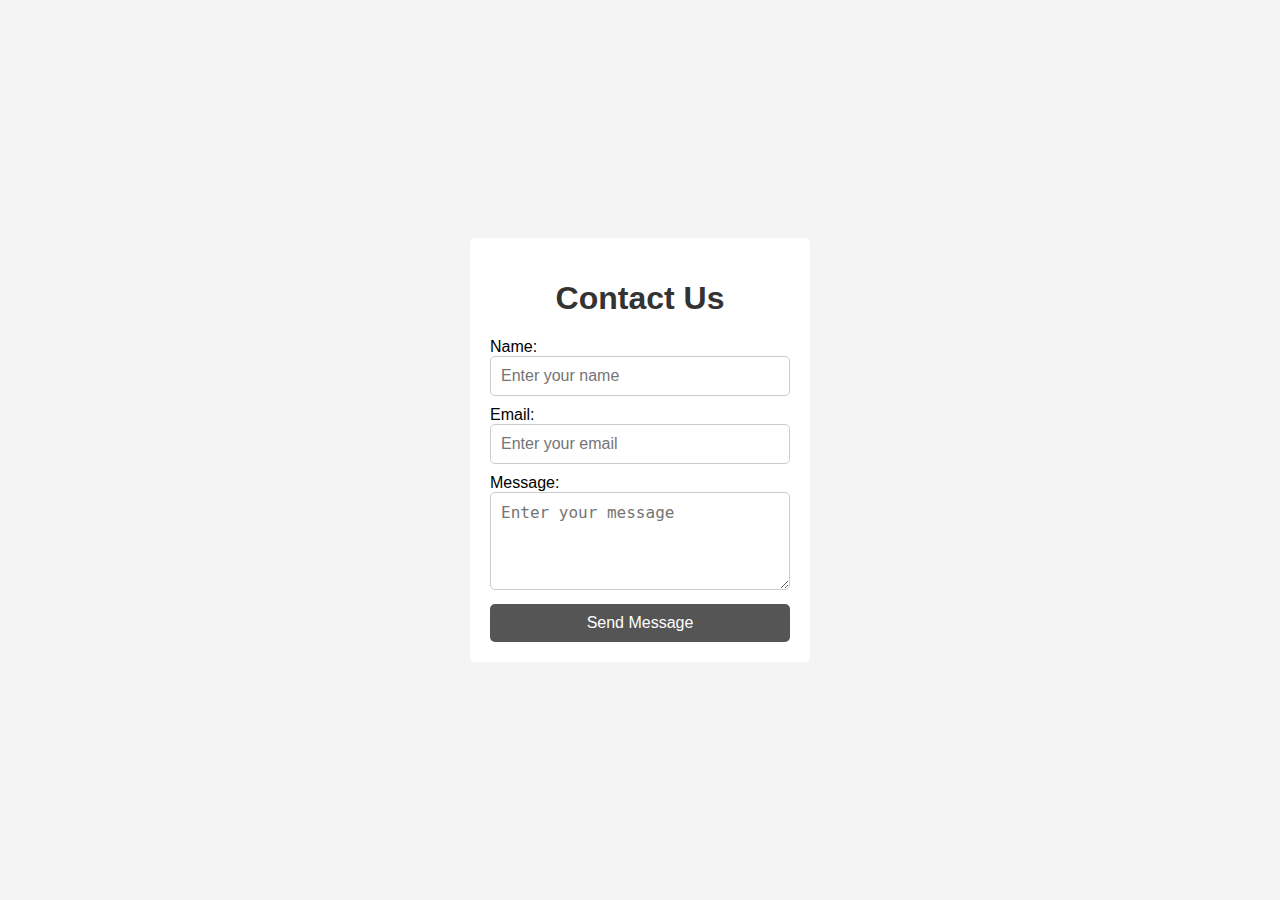
<file: contact.html>
<!DOCTYPE html>
<html lang="en">
<head>
    <meta charset="UTF-8">
    <meta name="viewport" content="width=device-width, initial-scale=1.0">
    <title>Contact Us</title>
    <style>
        body {
            font-family: Arial, sans-serif;
            margin: 0;
            padding: 0;
            background-color: #f4f4f4;
            display: flex;
            justify-content: center;
            align-items: center;
            height: 100vh;
        }

        .contact-box {
            background-color: #fff;
            padding: 20px;
            border-radius: 5px;
            width: 300px; 
        }

        .contact-box input[type="text"],
        .contact-box textarea {
            width: calc(100% - 22px);
            margin-bottom: 10px;
            padding: 10px;
            border-radius: 5px;
            border: 1px solid #ccc;
            font-size: 16px;
        }

        .contact-box button {
            width: 100%;
            padding: 10px 0;
            border-radius: 5px;
            border: none;
            background-color: #555;
            color: #fff;
            font-size: 16px;
        }

        h1 {
            text-align: center;
            color: #333;
        }
    </style>
</head>
<body>
    <div class="contact-box">
        <h1>Contact Us</h1>
        <form id="contactForm">
            <label for="name">Name:</label><br>
            <input type="text" id="name" name="name" placeholder="Enter your name"><br>
            <label for="email">Email:</label><br>
            <input type="text" id="email" name="email" placeholder="Enter your email"><br>
            <label for="message">Message:</label><br>
            <textarea id="message" name="message" rows="4" placeholder="Enter your message"></textarea><br>
            <button type="submit">Send Message</button>
        </form>
    </div>

    <script>
        document.getElementById('contactForm').addEventListener('submit', function(event) {
            event.preventDefault(); 
            alert('Message sent successfully!');
        });
    </script>
</body>
</html>
</file>
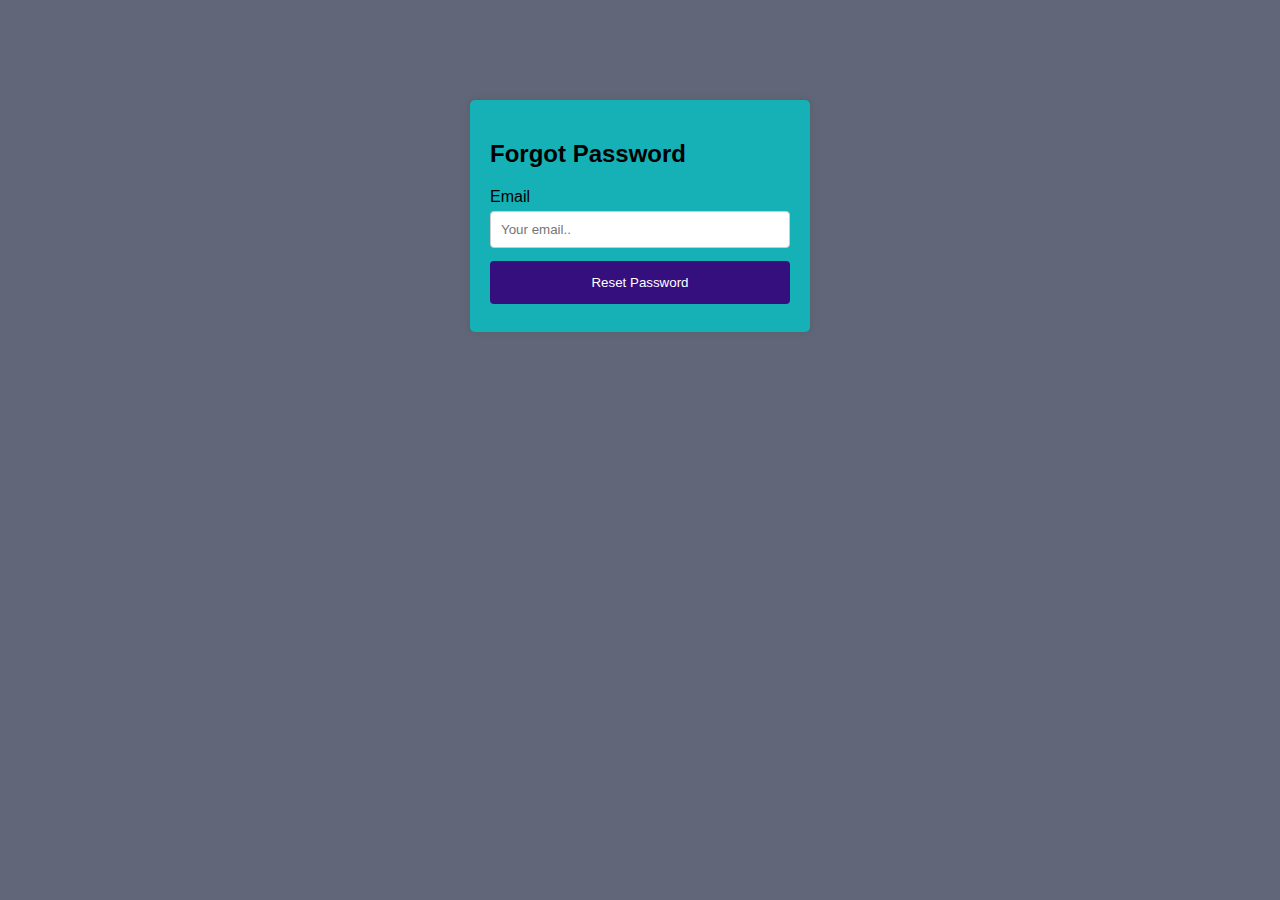
<file: forgot_password.html>
<!DOCTYPE html>
<html lang="en">
<head>
<meta charset="UTF-8">
<meta name="viewport" content="width=device-width, initial-scale=1.0">
<title>Forgot Password - Music Streaming Service</title>
<style>
body {
    font-family: Arial, sans-serif;
    background-color: #616778;
}

.container {
    width: 300px;
    margin: 0 auto;
    margin-top: 100px;
    background-color: #15b1b6;
    padding: 20px;
    border-radius: 5px;
    box-shadow: 0px 0px 10px rgba(0, 0, 0, 0.1);
}

input[type="email"] {
    width: 100%;
    padding: 10px;
    margin: 5px 0;
    border: 1px solid #ccc;
    border-radius: 4px;
    box-sizing: border-box;
}

input[type="submit"] {
    width: 100%;
    background-color: #360f7e;
    color: white;
    padding: 14px 20px;
    margin: 8px 0;
    border: none;
    border-radius: 4px;
    cursor: pointer;
}

input[type="submit"]:hover {
    background-color: #585f5c;
}
</style>
</head>
<body>

<div class="container">
    <h2>Forgot Password</h2>
    <form id="forgotPasswordForm">
        <label for="email">Email</label>
        <input type="email" id="email" name="email" placeholder="Your email.." required>

        <input type="submit" value="Reset Password">
    </form>
</div>

<script>
document.getElementById("forgotPasswordForm").addEventListener("submit", function(event) {
    event.preventDefault(); // Prevent form submission

    var email = document.getElementById("email").value;

    if (email) {
        fetch('/forgotPassword', {
            method: 'POST',
            headers: {
                'Content-Type': 'application/json'
            },
            body: JSON.stringify({ email: email })
        })
        .then(response => {
            if (response.ok) {
                return response.json();
            } else {
                throw new Error('Failed to reset password. Please try again.');
            }
        })
        .then(data => {
            alert("Password reset email sent to: " + email);
            window.location.href = "login.html"; // Redirect to login page after sending the email
        })
        .catch(error => {
            alert(error.message);
        });
    } else {
        alert("Please enter your email address.");
    }
});
</script>

</body>
</html>
</file>
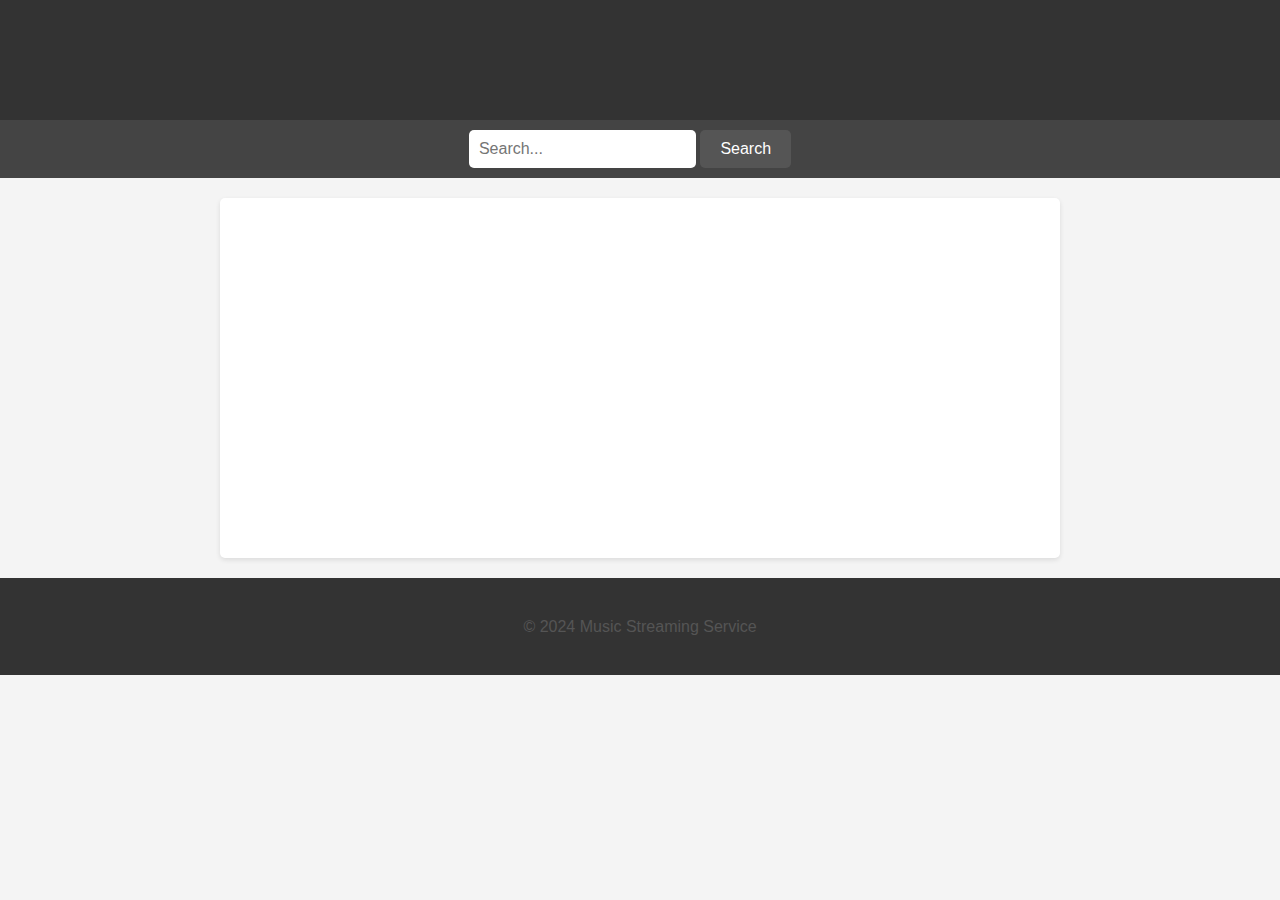
<file: search.html>
<!DOCTYPE html>
<html lang="en">
<head>
    <meta charset="UTF-8">
    <meta name="viewport" content="width=device-width, initial-scale=1.0">
    <title>Music Streaming Service</title>
    <style>
        body {
            font-family: Arial, sans-serif;
            margin: 0;
            padding: 0;
            background-color: #f4f4f4;
        }

        header {
            background-color: #333;
            color: #fff;
            padding: 20px 0;
            text-align: center;
        }

        nav {
            background-color: #444;
            padding: 10px 0;
            text-align: center;
        }

        nav a {
            color: #fff;
            text-decoration: none;
            padding: 10px 20px;
            margin: 0 10px;
            border-radius: 5px;
            transition: background-color 0.3s ease;
        }

        nav a:hover {
            background-color: #555;
        }

        .search-container {
            display: inline-block;
            margin-right: 20px;
        }

        .search-container input[type=text] {
            padding: 10px;
            border-radius: 5px;
            border: none;
            font-size: 16px;
        }

        .search-container button {
            padding: 10px 20px;
            border-radius: 5px;
            border: none;
            background-color: #555;
            color: #fff;
            cursor: pointer;
            font-size: 16px;
        }

        .content {
            max-width: 800px;
            height: 320px;
            margin: 20px auto;
            padding: 20px;
            background-color: #fff;
            border-radius: 5px;
            box-shadow: 0 2px 5px rgba(0, 0, 0, 0.1);
        }

        h1 {
            text-align: center;
            color: #333;
        }

        p {
            line-height: 1.6;
            color: #555;
        }

        footer {
            background-color: #333;
            color: #fff;
            text-align: center;
            padding: 20px 0;
        }
    </style>
</head>
<body>
    <header>
        <h1>Music Streaming Service</h1>
    </header>

    <nav>
        <div class="search-container">
            <input type="text" placeholder="Search...">
            <button type="submit">Search</button>
        </div>
       
    </nav>

    <div class="content">
        
    </div>

    <footer>
        <p>&copy; 2024 Music Streaming Service</p>
    </footer>
</body>
</html>
</file>
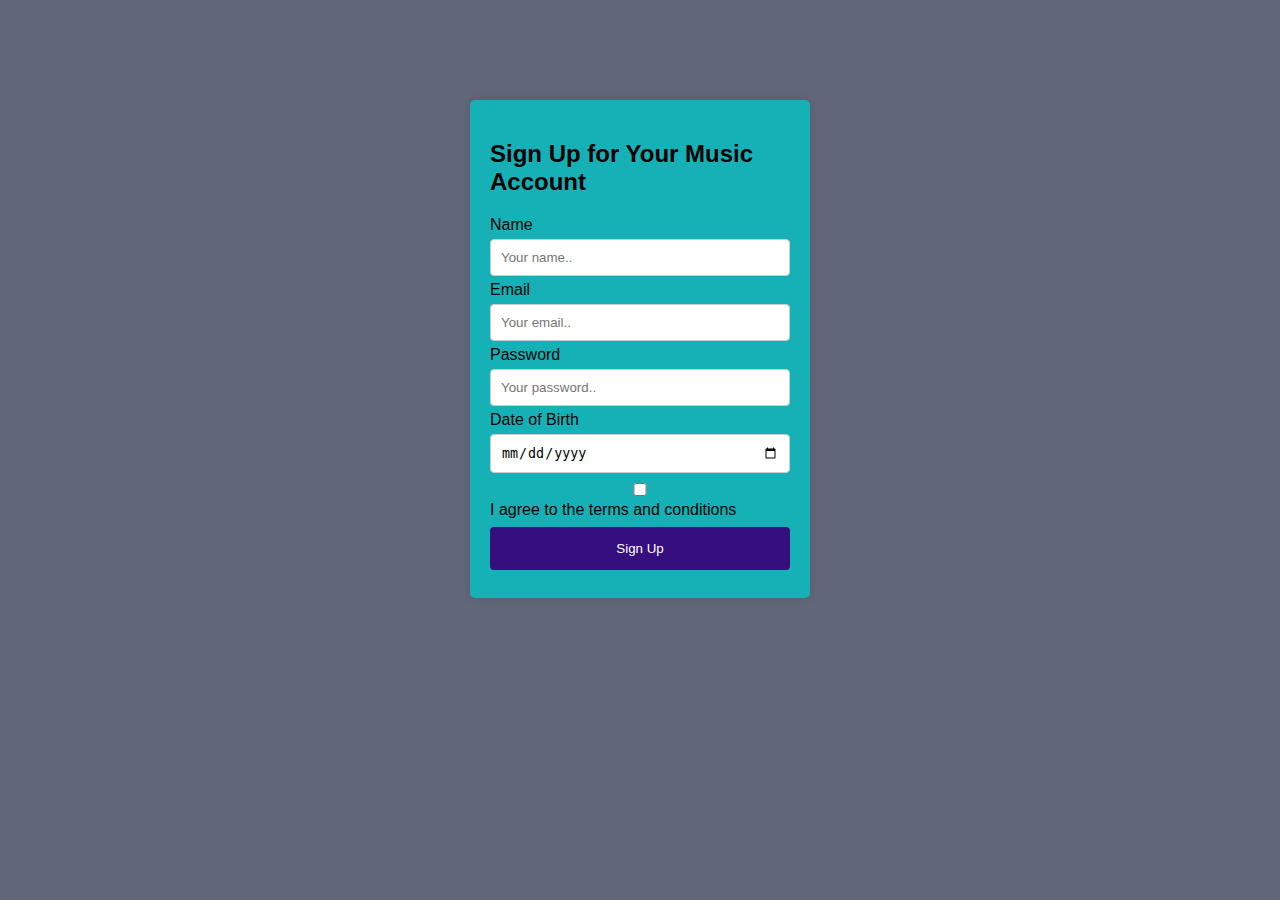
<file: sign_up.html>
<!DOCTYPE html>
<html lang="en">
<head>
<meta charset="UTF-8">
<meta name="viewport" content="width=device-width, initial-scale=1.0">
<title>Sign Up for Music Streaming Service</title>
<style>
body {
    font-family: Arial, sans-serif;
    background-color: #616778;
}

.container {
    width: 300px;
    margin: 0 auto;
    margin-top: 100px;
    background-color: #15b1b6;
    padding: 20px;
    border-radius: 5px;
    box-shadow: 0px 0px 10px rgba(0, 0, 0, 0.1);
}

input[type="text"],
input[type="email"],
input[type="password"],
input[type="date"],
input[type="checkbox"] {
    width: 100%;
    padding: 10px;
    margin: 5px 0;
    border: 1px solid #ccc;
    border-radius: 4px;
    box-sizing: border-box;
}

input[type="submit"] {
    width: 100%;
    background-color: #360f7e;
    color: white;
    padding: 14px 20px;
    margin: 8px 0;
    border: none;
    border-radius: 4px;
    cursor: pointer;
}

input[type="submit"]:hover {
    background-color: #494a49;
}
</style>
</head>
<body>

<div class="container">
    <h2>Sign Up for Your Music Account</h2>
    <form id="signupForm" action="./virat" method="post" onsubmit="return validateForm()">

        <label for="name">Name</label>
        <input type="text" id="name" name="name" placeholder="Your name.." required>
        
        <label for="email">Email</label>
        <input type="email" id="email" name="email" placeholder="Your email.." required>
    
        <label for="password">Password</label>
        <input type="password" id="password" name="password" placeholder="Your password.." required>
    
        <label for="dob">Date of Birth</label>
        <input type="date" id="dob" name="dob" required>
    
        <input type="checkbox" id="agree" name="agree" required>
        <label for="agree">I agree to the terms and conditions</label>
    
        <input type="submit" value="Sign Up">
    </form>
    
</div>

</body>
</html>
</file>
